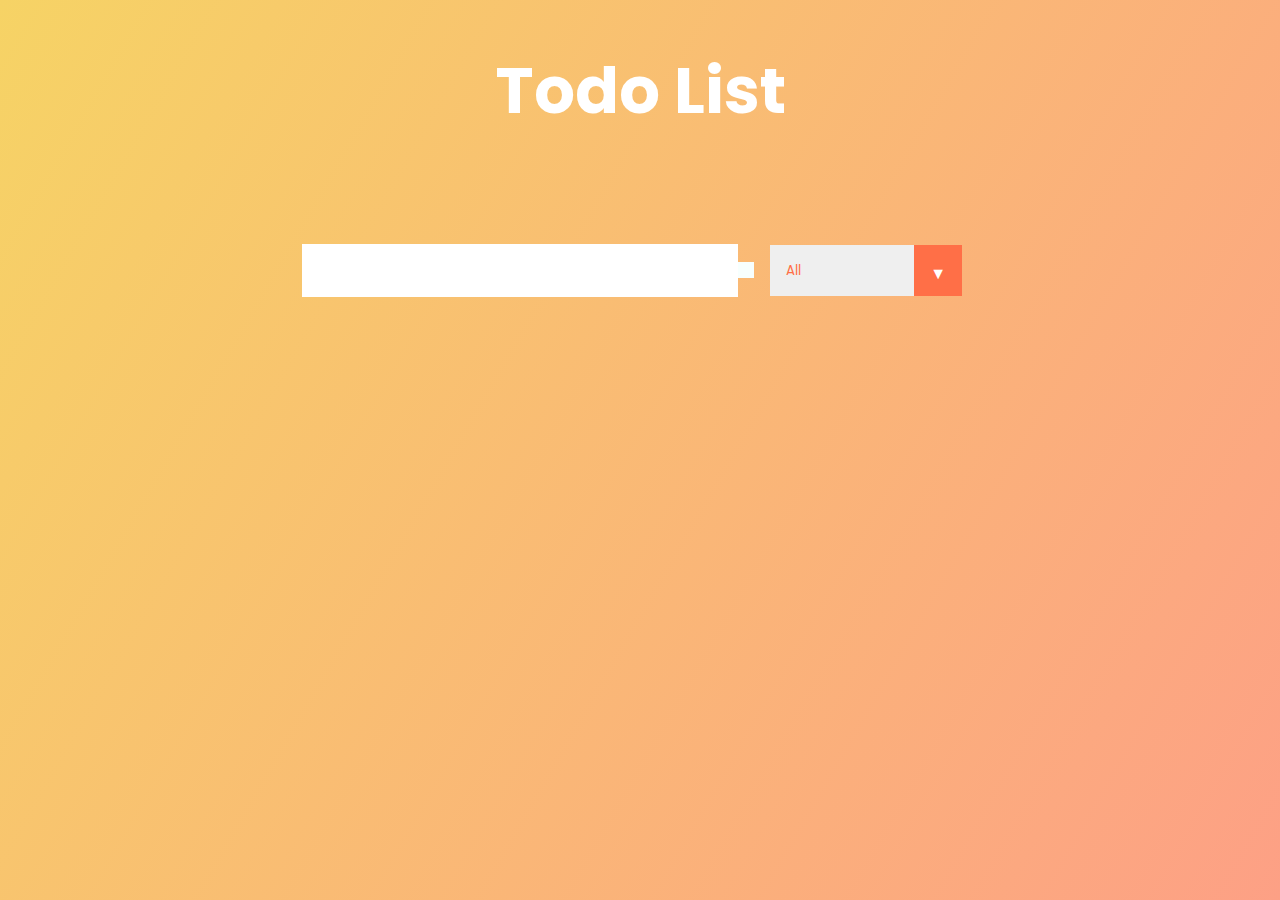
<file: index.html>
<!DOCTYPE html>
<html lang="en">

<head>
    <meta charset="UTF-8" />
    <meta name="viewport" content="width=device-width, initial-scale=1.0" />
    <title>TodoList</title>
    <link href="https://fonts.googleapis.com/css?family=Poppins&display=swap" rel="stylesheet" />
    <link rel="stylesheet" href="https://cdnjs.cloudflare.com/ajax/libs/font-awesome/5.12.1/css/all.min.css"
        integrity="sha256-mmgLkCYLUQbXn0B1SRqzHar6dCnv9oZFPEC1g1cwlkk=" crossorigin="anonymous" />
    <link rel="stylesheet" href="./style.css" />
</head>

<body>
    <header>
        <h1>Todo List</h1>
    </header>
    <form>
        <input type="text" class="todo-input" />
        <button class="todo-button" type="submit">
            <i class="fas fa-plus-square"></i>
        </button>
        <div class="select">
            <select name="todos" class="filter-todo">
                <option value="all">All</option>
                <option value="completed">Completed</option>
                <option value="uncompleted">Uncompleted</option>
            </select>
        </div>
    </form>
    <div class="todo-container">
        <ul class="todo-list"></ul>
    </div>

    <script src="./app.js"></script>
</body>

</html>
</file>
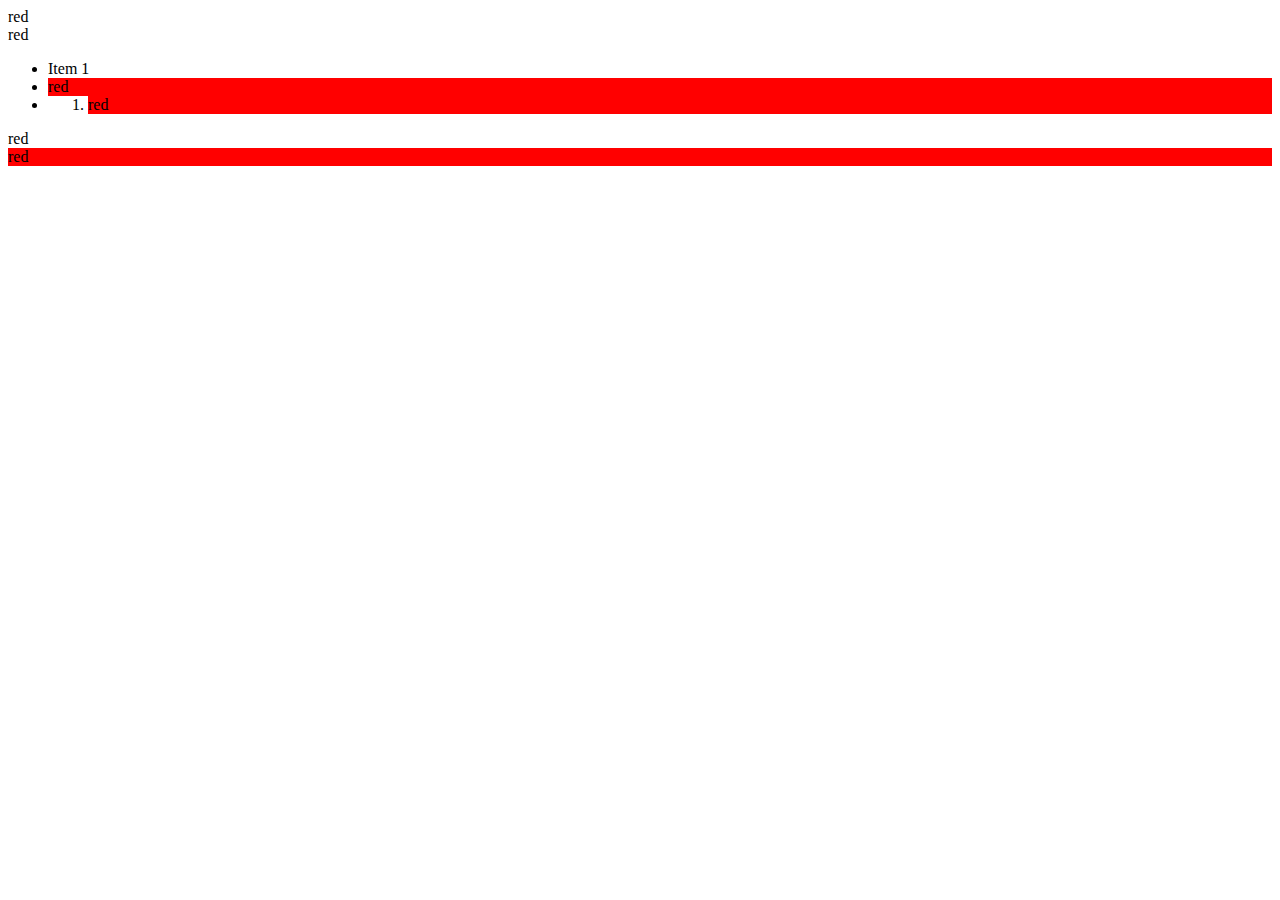
<file: lab3/DOMTraverse.html>
<!DOCTYPE html>
<html lang="en">
<head>
	<meta charset="UTF-8">
	<meta name="viewport" content="width=device-width, initial-scale=1.0">
	<title>DOM_Traverse </title>
</head>
<body>
	red
	<main>
		red
		<ul>
			<li>Item 1</li>
			<li>red</li>
			<li>
				<ol>
					<li>red</li>
				</ol>
			</li>
		</ul>
		<footer>
			<div class="test">
				red
				<div>red</div>
			</div>
		</footer>
	</main>

	<script>
		function action(node){
			node.style.backgroundColor = "#F00";
		}

		function traverseDOM(node){
			if(node.innerHTML === "red"){
				action(node)
			}

			const childs = node.children;
			for (let i = 0; i < childs.length; i++) {
				traverseDOM(childs[i])
			}
		}

		traverseDOM(document.body);


		if(node.innerHTML === "red"){
			action(node)
		}else {
			// check children of body
		}


	</script>
</body>
</html>
</file>
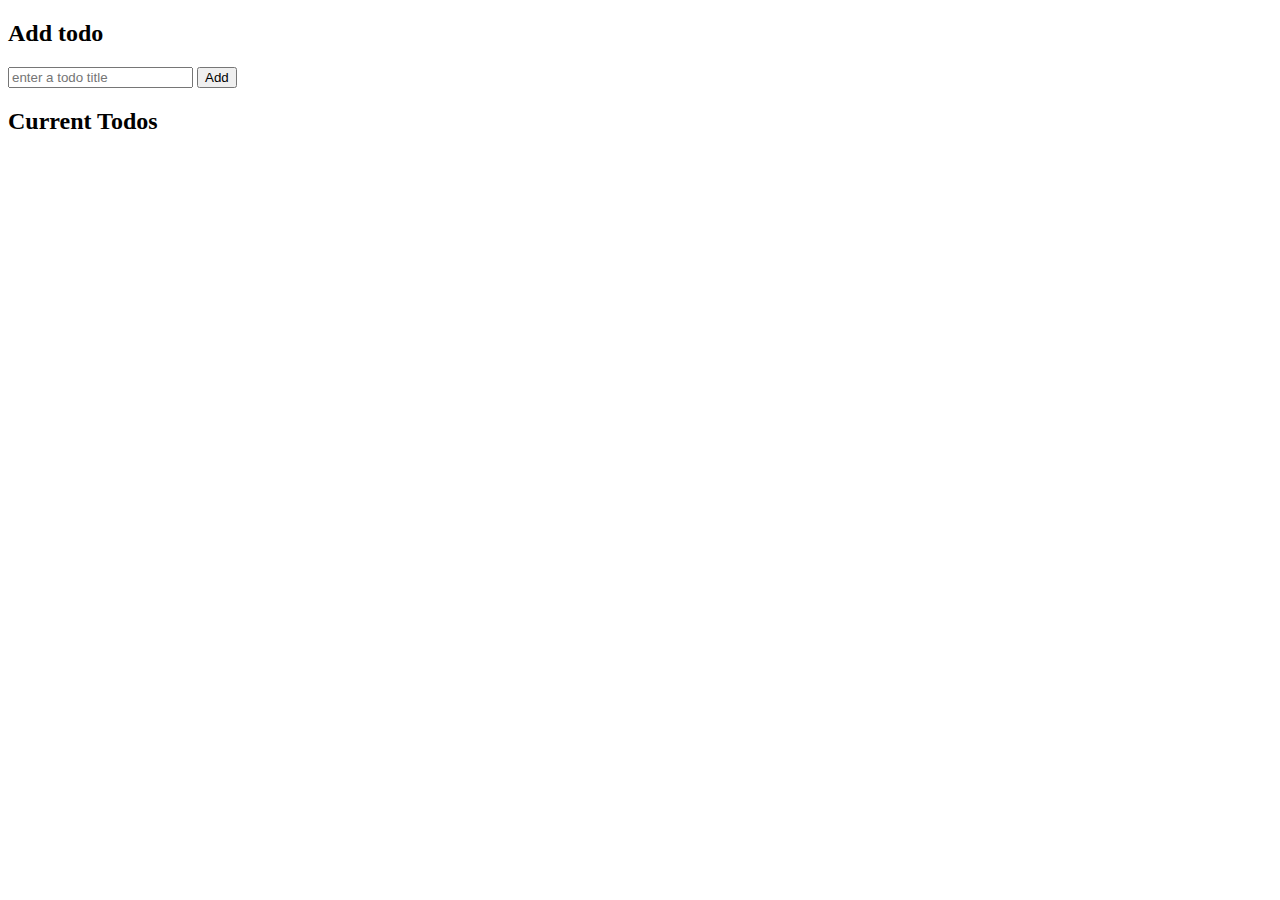
<file: todosWithCallbacks/TODOwithCallbacks.html>
<!DOCTYPE html>
<html lang="en">

<head>
    <meta charset="UTF-8">
    <meta name="viewport" content="width=device-width, initial-scale=1.0">
    <title>todosWithCallbacks </title>
</head>

<body>
    <h2>Add todo</h2>
    <input type="text" placeholder="enter a todo title" class="todo-title-input">
    <button class="btn-add-todo">Add</button>
    <h2>Current Todos</h2>
    <ul class="todo-list">

    </ul>

    <script>
        const dom = {
            todoTitleInput: document.querySelector('.todo-title-input'),
            btnAddTodo: document.querySelector('.btn-add-todo'),
            todoList: document.querySelector('.todo-list'),
        }
        let todosJSON = `
		[
			{
				"id":1,
				"title":"Todo1",
				"completed":false
			},
			{
				"id":2,
				"title":"Todo2",
				"completed":true
			}
		]
		`;

        let todos = [];

        function getTodos(callback) {
            console.log(`waiting to get todos`);
            setTimeout(() => {
                todos = JSON.parse(todosJSON);
                let error = false;

                if (!error) {
                    callback(todos)
                } else {
                    console.error('Can not get todos')
                }

            }, 1000);
        }

        function addTodo(callback) {
            console.log(`waiting to add todo`);

            const todoTitle = dom.todoTitleInput.value;
            const newTodo = {
                id: todos.length + 1,
                title: todoTitle,
                completed: false
            }

            // simulate POST async request:
            setTimeout(() => {
                let error = false;
                if (!error) {
                    todosJSON = JSON.stringify([...todos, newTodo]);
                    todos = [...todos, newTodo];
                    callback(todos);
                } else {
                    console.error('can not add todo')
                }

            }, 3000);
        }

        function renderTodos() {
            console.log(todos);
            dom.todoList.innerHTML = '';

            todos.forEach(todo => {
                dom.todoList.innerHTML += `
				<li>${todo.title} - ${todo.completed ? 'completed' : 'pending'}</li>
				`
            });

        }

        // events:
        dom.btnAddTodo.addEventListener('click', function (e) {
            addTodo(renderTodos);
            // getTodos(renderTodos);
        });

        window.onload = function () {
            // const todos = getTodos();
            // renderTodos(todos);
            getTodos(renderTodos)
        }

    </script>
</body>

</html>
</file>
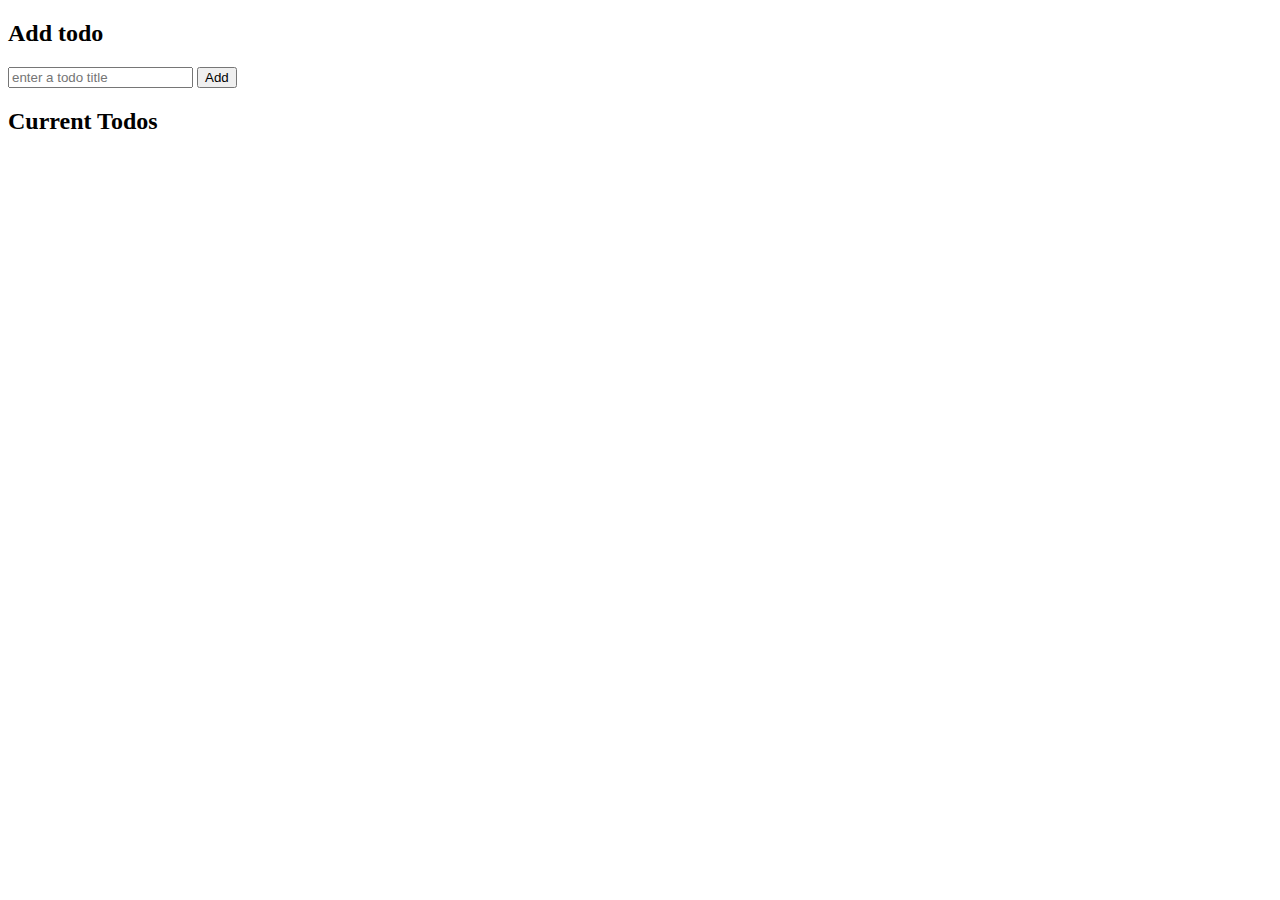
<file: todosWithPromises/TODOSwithPromises.html>
<!DOCTYPE html>
<html lang="en">
<head>
	<meta charset="UTF-8">
	<meta name="viewport" content="width=device-width, initial-scale=1.0">
	<title>todosWithCallbacks </title>
</head>
<body>
	<h2>Add todo</h2>
	<input type="text" placeholder="enter a todo title" class="todo-title-input">
	<button class="btn-add-todo">Add</button>
	<h2>Current Todos</h2>
	<ul class="todo-list">

	</ul>

	<script>
		const dom = {
			todoTitleInput: document.querySelector('.todo-title-input'),
			btnAddTodo: document.querySelector('.btn-add-todo'),
			todoList:document.querySelector('.todo-list'),
		}
		let todosJSON = `
		[
			{
				"id":1,
				"title":"Todo1",
				"completed":false
			},
			{
				"id":2,
				"title":"Todo2",
				"completed":true
			}
		]
		`;

		let todos = [];

		function getTodos(callback) {
			console.log(`waiting to get todos`);

			return new Promise((resolve, reject)=>{
				setTimeout(() => {
					todos = JSON.parse(todosJSON);
					let error = false;

					if(!error){
						resolve(todos)
					}else{
						reject('Can not get todos')
					}

				}, 1000);
			})

		}

		function addTodo() {
			console.log(`waiting to add todo`);

			const todoTitle = dom.todoTitleInput.value;
			const newTodo = {
				id:todos.length+1,
				title:todoTitle,
				completed:false
			}

			// simulate POST async request:
			return new Promise((resolve, reject)=>{
				setTimeout(() => {
					let error = false;
					if(!error){
						todosJSON = JSON.stringify([...todos,newTodo]);
						todos=[...todos,newTodo];
						resolve(todos);
					}else{
						reject('can not add todo')
					}

				}, 3000);
			})
		}

		function renderTodos() {
			console.log(todos);
			dom.todoList.innerHTML = '';

			todos.forEach(todo => {
				dom.todoList.innerHTML+=`
				<li>${todo.title} - ${todo.completed?'completed':'pending'}</li>
				`
			});

		}

		// events:
		dom.btnAddTodo.addEventListener('click', function(e) {
			// addTodo(renderTodos);
			addTodo()
				.then(todos=>renderTodos(todos))
				.catch(err=>console.error(err))
		});

		window.onload = function() {
			// const todos = getTodos();
			// renderTodos(todos);

			// getTodos(renderTodos)

			getTodos()
				.then(todos=>renderTodos(todos))
				.catch(err=>console.error(err))
		}

	</script>
</body>
</html>
</file>
<file: style.css>
* {
    margin: 0;
    padding: 0;
    box-sizing: border-box;
}

body {
    background-image: linear-gradient(120deg, #f6d365 0%, #fda085 100%);
    color: white;
    font-family: "Poppins", sans-serif;
    min-height: 100vh;
}

header {
    font-size: 2rem;
}

header, form {
    min-height: 20vh;
    display: flex;
    justify-content: center;
    align-items: center;
}

form input, form button {
    padding: 0.5rem;
    font-size: 2rem;
    border: none;
    background: white;
}

form button {
    color: #ff6f47;
    background: #f7fffe;
    cursor: pointer;
    transition: all 0.3s ease;
}

form button:hover {
    background: #ff6f47;
    color: white;
}

.todo-container {
    display: flex;
    justify-content: center;
    align-items: center;
}

.todo-list {
    min-width: 30%;
    list-style: none;
}

.todo {
    margin: 0.5rem;
    background: white;
    font-size: 1.5rem;
    color: black;
    display: flex;
    justify-content: space-between;
    align-items: center;
    transition: all 1s ease;
}

.filter-todo {
    padding: 1rem;
}

.todo li {
    flex: 1;
}

.trash-btn, .complete-btn {
    background: #ff6f47;
    color: white;
    border: none;
    padding: 1rem;
    cursor: pointer;
    font-size: 1rem;
}

.complete-btn {
    background: rgb(11, 212, 162);
}

.todo-item {
    padding: 0rem 0.5rem;
}

.fa-trash, .fa-check {
    pointer-events: none;
}

.fall {
    transform: translateY(10rem) rotateZ(20deg);
    opacity: 0;
}

.completed {
    text-decoration: line-through;
    opacity: 0.5;
}


select {
    -webkit-appearance: none;
    -moz-appearance: none;
    -ms-appearance: none;
    appearance: none;
    outline: 0;
    box-shadow: none;
    border: 0 !important;
    background-image: none;
}


.select {
    margin: 1rem;
    position: relative;
    overflow: hidden;
}

select {
    color: #ff6f47;
    font-family: "Poppins", sans-serif;
    cursor: pointer;
    width: 12rem;
}


.select::after {
    content: "\25BC";
    position: absolute;
    top: 0;
    right: 0;
    padding: 1rem;
    background: #ff6f47;
    cursor: pointer;
    pointer-events: none;
}
</file>
